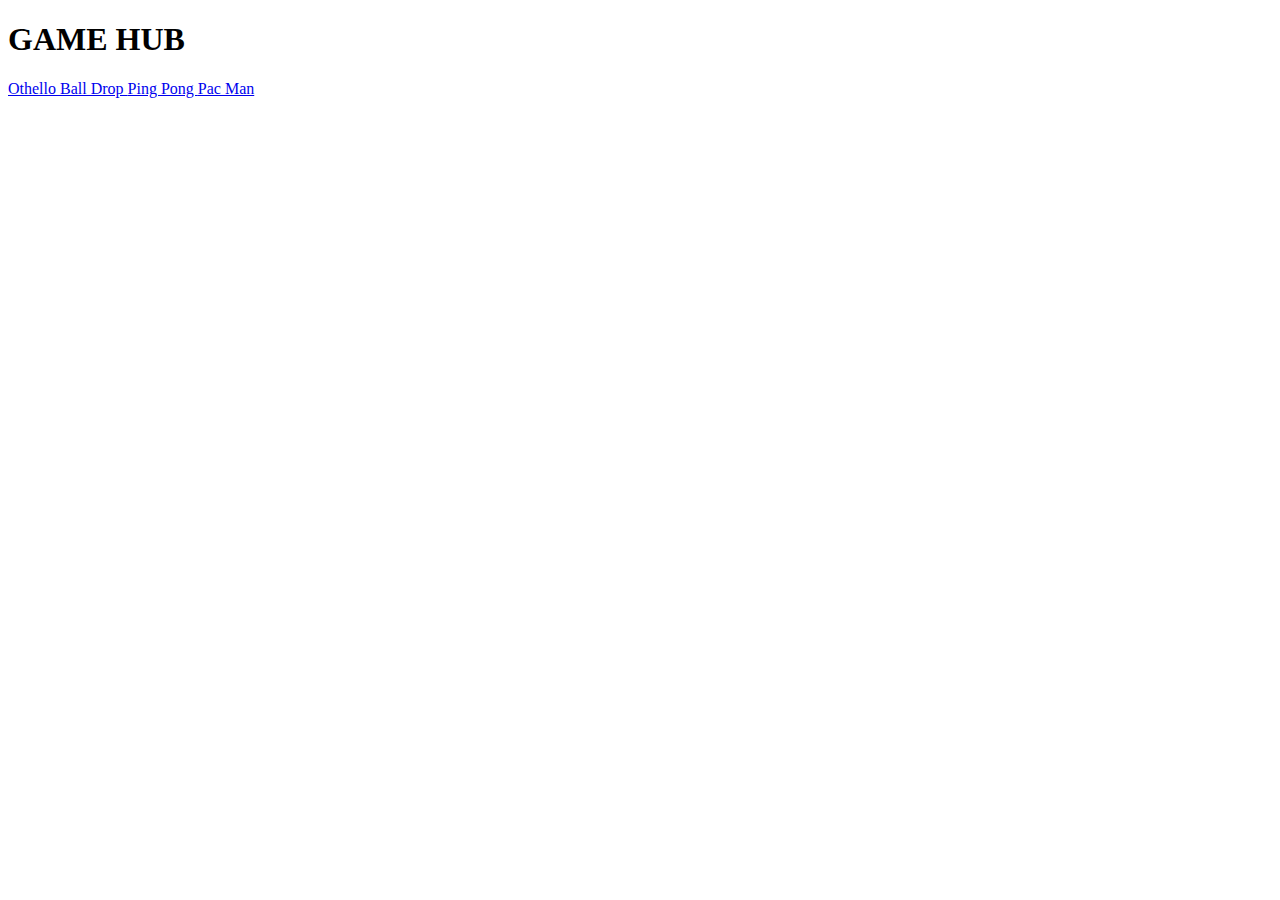
<file: index.html>
<!DOCTYPE html>
<html lang="en">
<head>
    <meta charset="UTF-8">
    <meta http-equiv="X-UA-Compatible" content="IE=edge">
    <meta name="viewport" content="width=device-width, initial-scale=1.0">
    <title>Document</title>
</head>
<body>
   <h1>GAME HUB </h1> 
    <a href = "othello.html" > Othello </a>
    <a href = "white_black.html" > Ball Drop </a>
    <a href = "pingpong.html"> Ping Pong </a>
    <a href = "./PACMAN/pacman_index.html"> Pac Man </a>
    
</body>
</html>
</file>
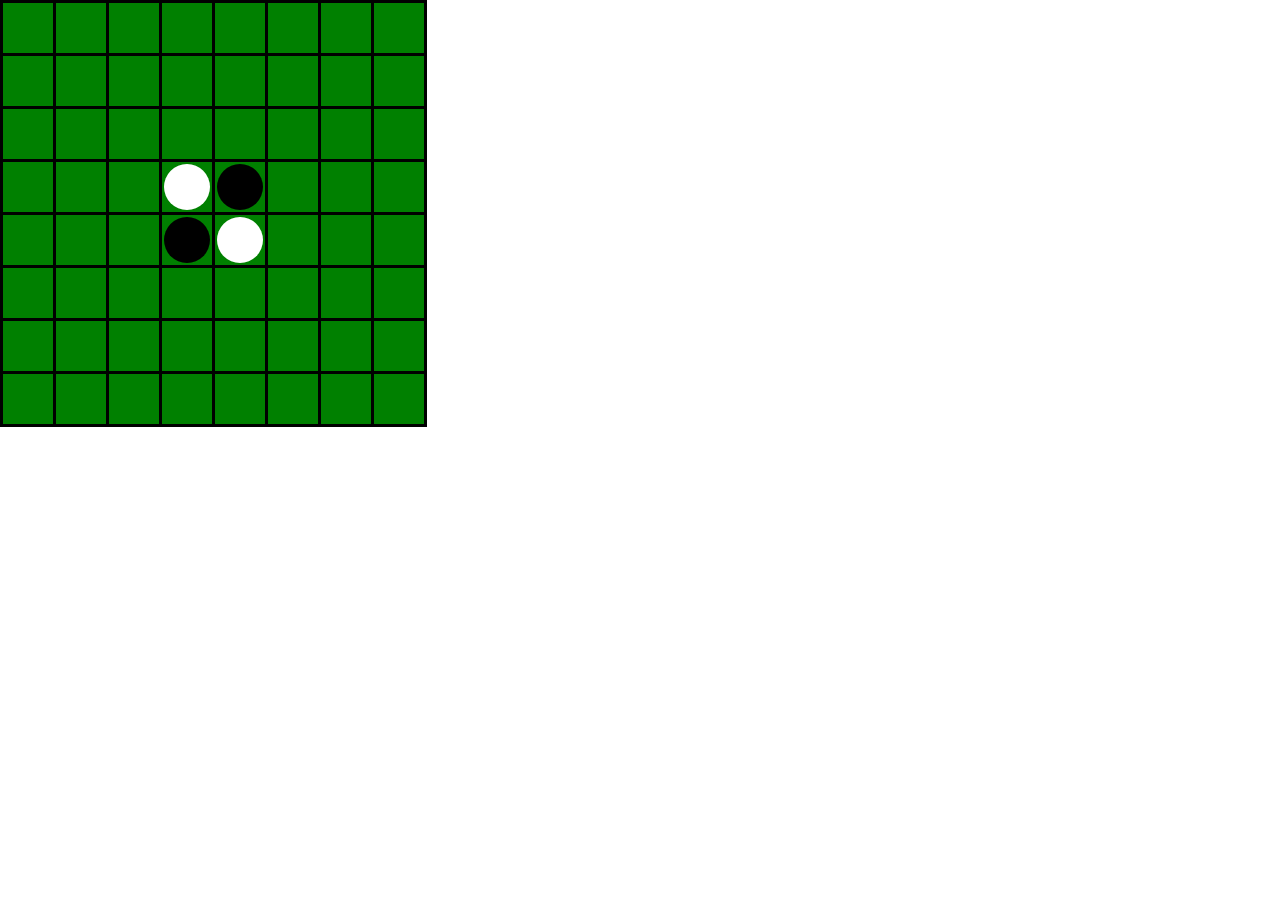
<file: othello.html>
<html>
<script>
    var discl;
    var turn = 1;
    var board;
    var boxwidth = 50;
    var gap = 3;
    var discs = [
        [0, 0, 0, 0, 0, 0, 0, 0],
        [0, 0, 0, 0, 0, 0, 0, 0],
        [0, 0, 0, 0, 0, 0, 0, 0],
        [0, 0, 0, 2, 1, 0, 0, 0],
        [0, 0, 0, 1, 2, 0, 0, 0],
        [0, 0, 0, 0, 0, 0, 0, 0],
        [0, 0, 0, 0, 0, 0, 0, 0],
        [0, 0, 0, 0, 0, 0, 0, 0],
    ];

    window.onload = function () {
        board = document.getElementById("board");
        discl = document.getElementById("discl");
        board.style.width = (boxwidth * 8 + gap * 9);
        board.style.height = boxwidth * 8 + gap * 9;
        drawboxes();
        drawdisc();
    }

    function drawboxes() {
        for (var row = 0; row < 8; row++) {
            for (var column = 0; column < 8; column++) {
                var box = document.createElement("div");
                box.style.position = "absolute";
                box.style.height = boxwidth;
                box.style.width = boxwidth;
                box.style.left = (boxwidth + gap) * row + gap;
                box.style.top = (boxwidth + gap) * column + gap;
                box.style.backgroundColor = "green";
                box.setAttribute('onclick', "handleclick(" + row + ',' + column + ")")
                document.getElementById('board').appendChild(box);
            }
        }

    }
    function handleclick(row, column) {
        if (discs[row][column] != 0) {
            return;
        }
        if (canclick(row, column) == true) {
            var affdiscs = getaffdiscs(row, column);
            changingdiscs(affdiscs);
            discs[row][column] = turn;
            if (turn == 1) turn = 2;
            else
                turn = 1;
            drawdisc();
        }

        function canclick(row, column) {
            if (getaffdiscs(row, column) == 0)
                return false;
            else
                return true;
        }
        function getaffdiscs(row, column) {
            var affdiscs = [];
            var couldbeaff = [];
            var c = column;
            while (c < 7) {
                c += 1;
                var val = discs[row][c];
                if (val == 0 || val == turn) {
                    if (val == turn)
                        affdiscs = affdiscs.concat(couldbeaff);
                    break;
                }
                else {
                    var discloc = { row: row, column: c };
                    couldbeaff.push(discloc);
                }
            }
            var couldbeaff = [];
            var c = column;
            while (c > 0) {
                c -= 1;
                var val = discs[row][c];
                if (val == 0 || val == turn) {
                    if (val == turn)
                        affdiscs = affdiscs.concat(couldbeaff);
                    break;
                }
                else {
                    var discloc = { row: row, column: c };
                    couldbeaff.push(discloc);
                }
            }
            var couldbeaff = [];
            var r = row;
            while (r <7) {
                r += 1;
                var val = discs[r][column];
                if (val == 0 || val == turn) {
                    if (val == turn)
                        affdiscs = affdiscs.concat(couldbeaff);
                    break;
                }
                else {
                    var discloc = { row: r, column: column };
                    couldbeaff.push(discloc);
                }
            }
            var couldbeaff = [];
            var r = row;
            while (r > 0) {
                r -= 1;
                var val = discs[r][column];
                if (val == 0 || val == turn) {
                    if (val == turn)
                        affdiscs = affdiscs.concat(couldbeaff);
                    break;
                }
                else {
                    var discloc = { row: r, column: column };
                    couldbeaff.push(discloc);
                }
            }
            var couldbeaff = [];
            var r = row;
            var c = column;
            while (r > 0 && c>0) {
                r -= 1;c-=1;
                var val = discs[r][c];
                if (val == 0 || val == turn) {
                    if (val == turn)
                        affdiscs = affdiscs.concat(couldbeaff);
                    break;
                }
                else {
                    var discloc = { row: r, column: c };
                    couldbeaff.push(discloc);
                }
            }
            var couldbeaff = [];
            var r = row;
            var c = column;
            while (r > 0 && c<7) {
                r -= 1;c+=1;
                var val = discs[r][c];
                if (val == 0 || val == turn) {
                    if (val == turn)
                        affdiscs = affdiscs.concat(couldbeaff);
                    break;
                }
                else {
                    var discloc = { row: r, column: c };
                    couldbeaff.push(discloc);
                }
            }
            var couldbeaff = [];
            var r = row;
            var c = column;
            while (r <7 && c<7) {
                r += 1;c+=1;
                var val = discs[r][c];
                if (val == 0 || val == turn) {
                    if (val == turn)
                        affdiscs = affdiscs.concat(couldbeaff);
                    break;
                }
                else {
                    var discloc = { row: r, column: c };
                    couldbeaff.push(discloc);
                }
            }
            var couldbeaff = [];
            var r = row;
            var c = column;
            while (r <7 && c>0) {
                r += 1;c-=1;
                var val = discs[r][c];
                if (val == 0 || val == turn) {
                    if (val == turn)
                        affdiscs = affdiscs.concat(couldbeaff);
                    break;
                }
                else {
                    var discloc = { row: r, column: c };
                    couldbeaff.push(discloc);
                }
            }
            return affdiscs;

        }
        function changingdiscs() {
            for (var i = 0; i < affdiscs.length; i++) {
                var spot = affdiscs[i];
                if (discs[spot.row][spot.column] == 1) {
                    discs[spot.row][spot.column] = 2;
                }
                else {
                    discs[spot.row][spot.column] = 1;
                }
            }
        }


    }
    function drawdisc() {
        discl.innerHTML = " ";
        for (var row = 0; row < 8; row++) {
            for (var column = 0; column < 8; column++) {
                var val = discs[row][column];
                if (val == 0) { }
                else {
                    var disk = document.createElement("div");
                    disk.style.position = "absolute";
                    disk.style.height = boxwidth - 4;
                    disk.style.width = boxwidth - 4;
                    disk.style.borderRadius = '50%';
                    disk.style.left = (boxwidth + gap) * row + gap + 2;
                    disk.style.top = (boxwidth + gap) * column + gap + 2;
                    if (val == 1)
                        disk.style.backgroundColor = "black";
                    if (val == 2)
                        disk.style.backgroundColor = "white"

                    discl.appendChild(disk);
                }
            }
        }
    }
</script>
<div id="board" style="position: absolute;left: 0;top: 0;background-color: black;height: 500;width: 500;"></div>
<div id="discl"></div>

</html>
</file>
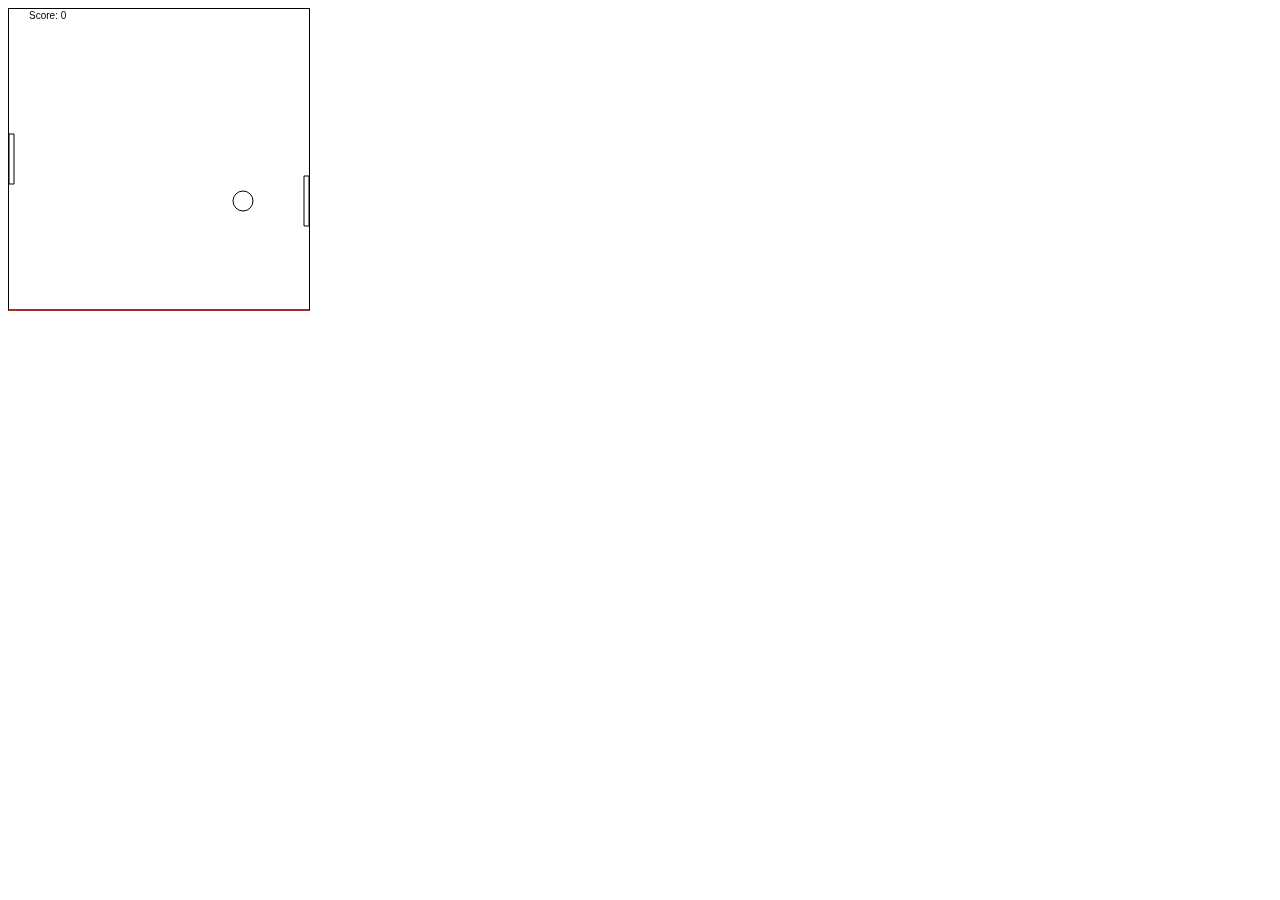
<file: pingpong.html>
<!DOCTYPE html>
<html lang="en">

<head>
    <meta charset="UTF-8">
    <meta http-equiv="X-UA-Compatible" content="IE=edge">
    <meta name="viewport" content="width=device-width, initial-scale=1.0">
    <title>PingPong Game</title>
</head>

<body>
    <canvas id="canvas" height="300" style="border: 1px solid black;
    border-bottom: 2px solid brown;">Heyy canvas</canvas>
    <script>
        const canvas = document.getElementById('canvas')
        const ctx = canvas.getContext('2d')
        const canvasH = canvas.height
        const canvasW = canvas.width
        let score = 0;

        let ball = { x: canvasH / 2, y: canvasW / 2, r: 10, dx: 2, dy: 1 };
        let p = { w: 5, h: 50 }
        let leftp = { x: 0, y: canvasH / 2 - p.h / 2 }
        let rightp = { x: canvasW - 5, y: canvasH / 2 - p.h / 2 }

        drawBall()
        drawLeftPaddle()
        drawRightPaddle()
        drawScore()
        moveBall()
        moveleftp()

        function detectCollision() {
            //Detect Right Pedel Collision
            if (ball.x > rightp.x - ball.r) {
                ball.dx = -ball.dx;
            }

            //Detect Bottom or Top Collision 
            if (ball.y + ball.r > canvasH || ball.y < ball.r) {
                ball.dy = -ball.dy
            }

            //Detect Left Pedel Collision
            if (ball.x < 0 + ball.r + p.w && ball.y > leftp.y && ball.y < leftp.y + p.h) {
                ball.dx = -ball.dx
                score += 1;
            }
            else if (ball.x < ball.r) {
                ball.x = canvasH / 2;
                ball.y = canvasW / 2;
                alert("You Lost!!!")
                score = 0
            }
        }
        function moveleftp() {
            document.addEventListener("mousemove", (e) => {
                leftp.y = e.screenY - 150;
                console.log(e.screenY, leftp.y);
            });
        }
        function moveBall() {
            ball.x += ball.dx
            ball.y += ball.dy
            rightp.y = ball.y - p.h / 2;
            ctx.clearRect(0, 0, canvasW, canvasH)
            detectCollision()
            drawBall()
            drawScore()
            drawLeftPaddle()
            drawRightPaddle()
            requestAnimationFrame(moveBall);
        }
        function drawLeftPaddle() {
            ctx.beginPath()
            ctx.rect(leftp.x, leftp.y, p.w, p.h)
            ctx.stroke()
            ctx.closePath()
        }
        function drawRightPaddle() {
            ctx.beginPath()
            ctx.rect(rightp.x, rightp.y, p.w, p.h)
            ctx.stroke()
            ctx.closePath()
        }
        function drawBall() {
            ctx.beginPath()
            ctx.arc(ball.x, ball.y, ball.r, 0, 2 * Math.PI)
            ctx.stroke()
            ctx.closePath()
        }
        function drawScore() {
            ctx.beginPath()
            ctx.fillStyle = '#000'
            ctx.fillText("Score: " + score, 20, 10)
            ctx.closePath()
        }
    </script>
</body>

</html>
</file>
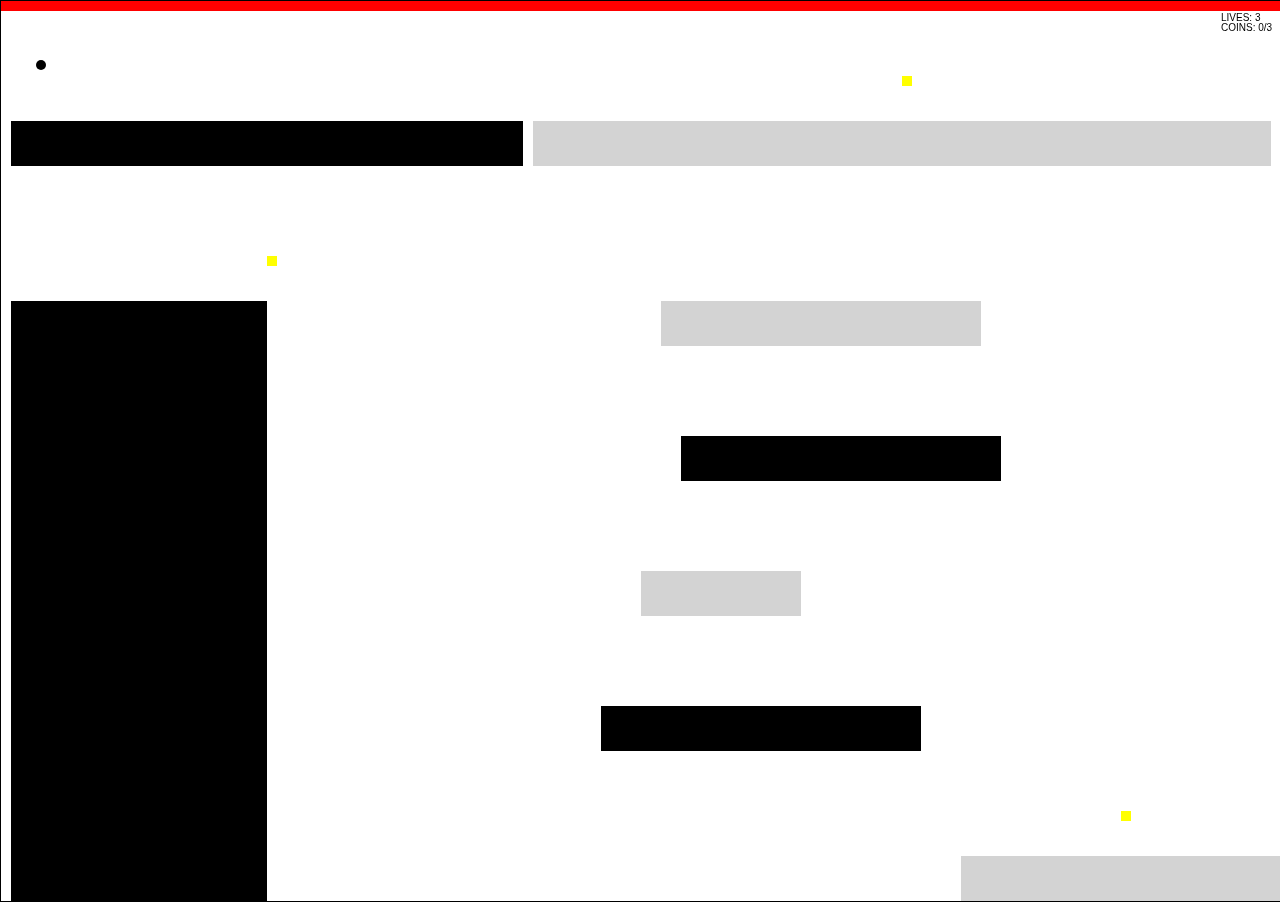
<file: white_black.html>
<!DOCTYPE html>
<html lang="en">
<head>
    <meta charset="UTF-8">
    <meta http-equiv="X-UA-Compatible" content="IE=edge">
    <meta name="viewport" content="width=device-width, initial-scale=1.0">
    <title>White-Black Game</title>
</head>
<style>
 
canvas {
    position: relative; 
    top: 0;
    left: 0;
    width: 100%;  /* 100% */
    height: 100%;   /* 100% */
    border: rgb(141, 105, 105);
}
/* body {
   font-family: 'MinecraftiaRegular';
   font-weight: normal;
   font-style: normal;
} */
body{
    margin: 0px;
    overflow: hidden; /*disables scrollbars*/
}
</style>
<body>
    <canvas id="canvas" style="border:1px solid black;">Hey canvas is NOT supperted!</canvas>
    <!-- <img id="lifeb" width="50" height="50" src="C:\Users\91924\Desktop\VS code\js\life_blk.jpg"  > -->
    <link rel="stylesheet" media="screen" href="https://fontlibrary.org//face/minecraftia" type="text/css"/>
    
</body>
    
<script>
    const canvas = document.getElementById('canvas')
//     canvas.width = canvas.getBoundingClientRect().width;
//     canvas.height = canvas.getBoundingClientRect().height;
    const ctx = canvas.getContext('2d')
    ctx.canvas.width = window.innerWidth;
    ctx.canvas.height = window.innerHeight;
    
    const canvasH =  canvas.height
    const canvasW = canvas.width
   
    
    let ball = {x:40, y:20, r:5, dx:5, dy:1};
    let blk = {w:Math.round(canvasW/4), h:Math.round(canvasH/20)}
    let block1 = {x:Math.round(4*canvasW/5-blk.w), y:Math.round(canvasH/3), dx:-1 }
    let block2 = {x:Math.round(3*canvasW/5), y: Math.round(canvasH/3+3*blk.h), dx:2 }
    let block3 = {x:Math.round(2*canvasW/5), y:Math.round(canvasH/3+9*blk.h), dx:2 }
    
    let blockA = {x:10, y:Math.round(canvasH/3-2*canvasH/10), w: Math.round(2*canvasW/5), h:Math.round(canvasH/20)}
    let blockC = {x:Math.round(20+2*canvasW/5), y: Math.round(canvasH/3-2*canvasH/10), w: Math.round(canvasW-(30+2*canvasW/5)), h:Math.round(canvasH/20)} 
    let bigBlock = {x:10, y:Math.round(canvasH/3), w:Math.round(canvasW/5), h:Math.round(2*canvasH/3)}
    let blockD = {x:Math.round(canvasW/2), y:Math.round(canvasH/3+6*blk.h), w: Math.round(canvasW/8), h:Math.round(canvasH/20)}
    let blockE = {x:Math.round(3*canvasW/4), y:Math.round(19*canvasH/20), w: Math.round(canvasW/4), h:Math.round(canvasH/20)}
    let coin1 = {x:blockC.x+blockC.w/2,y:blockC.y-blockC.h}
    let coin2 = {x:bigBlock.x+bigBlock.w, y:bigBlock.y-blockC.h}
    let coin3 = {x:blockE.x+blockE.w/2, y:blockE.y-blockC.h}
    let coin = {c1:1, c2:1, c3:1} 
    

    let bl="black"
    let temp="#D3D3D3"
    let bColour="black"
    let gameOver=3
    
    drawB1()
    drawB2()
    drawB3()
    drawBall()
    drawRest()
    drawLife()
    drawRed()
    moveB1()
    space()
    checkKey()
       
    // image.onload = function () {
    //     var img = getElementById("lifeb")
    //     ctx.drawImage(lifeb,0,0);
    // }

    function drawBall() {
        ctx.beginPath()
        ctx.arc(ball.x,ball.y,ball.r,0,2 * Math.PI,true)
        ctx.fillStyle=bColour
        ctx.fill()
        ctx.closePath()
    }

    function drawCoin1() {
        ctx.beginPath()
        ctx.rect(coin1.x,coin1.y,10,10)
        ctx.fillStyle='yellow'
        ctx.fill()
        ctx.closePath()
    }

    function drawCoin2() {
        ctx.beginPath()
        ctx.rect(coin2.x,coin2.y,10,10)
        ctx.fillStyle='yellow'
        ctx.fill()
        ctx.closePath()
    }

    function drawCoin3() {
        ctx.beginPath()
        ctx.rect(coin3.x,coin3.y,10,10)
        ctx.fillStyle='yellow'
        ctx.fill()
        ctx.closePath()
    }

    function checkKey() {
        document.addEventListener("keydown", e3=> {
            
            if(e3.keyCode == 38 && ball.y-ball.r>0 && bottomCheck()){
                //console.log("up arrow pressed!")
                ball.y-=10*ball.dy             
            }
        })
        document.addEventListener("keydown", e2=> {
            if(e2.keyCode == 39 && ball.x+ball.r<canvasW-1 && leftCheck()){
                //console.log("right arrow pressed!")
                //console.log(leftCheck())
                ball.x+=ball.dx
            }
            if(e2.keyCode == 37 && ball.x-ball.r>0 && checkRight()){
                //console.log("left arrow pressed!")
                ball.x-=ball.dx
            }
            
        })
        
    }
    
    // image.onload = finishDrawing;
    // function finishDrawing(){
    //     // var drawing = document.getElementById("drawing");
    //     // var con = drawing.getContext("2d");
    //     var goofyPic = document.getElementById("lifeb");
    //     ctx.drawImage(goofyPic, 0, 0, 500, 500);
    //     var image2 = new Image();
    //     image2.src = "C:\Users\91924\Desktop\VS code\js\life_blk.jpg";
    //     ctx.drawImage(image2, 100, 100, 700, 500);
    // }
    // function drawDiamond(context, x, y, width, height){
    //     context.save();/*  w w  w .j a va 2 s  .c o m*/
    //             context.beginPath();
    //             context.moveTo(x, y);
                
    //             // top left edge
    //             context.lineTo(x - width / 2, y + height / 2);
                
    //             // bottom left edge
    //             context.lineTo(x, y + height);
                
    //             // bottom right edge
    //             context.lineTo(x + width / 2, y + height / 2);
                
    //             // closing the path automatically creates
    //             // the top right edge
    //             context.closePath();
                
    //             context.fillStyle = "red";
    //             context.fill();
    //     context.restore();
    //         }
    //         window.onload = function(){
    //             var canvas = document.getElementById("myCanvas");
    //             var context = canvas.getContext("2d");
        
    //             drawDiamond(context, 500, 500, 75, 100);
    //         };
    
    function drawRed() {
        ctx.beginPath()
        ctx.rect(0,0,canvasW,10)
        ctx.fillStyle='red'
        ctx.fill()
        ctx.closePath()
    }

    function drawLife() {
            ctx.beginPath()
            // ctx.font = 'Courier New'
            ctx.fillStyle = bColour;
            ctx.fill()
            ctx.fillText("LIVES: "+ gameOver,canvasW-60,20)
            ctx.fillText("COINS: "+ (3-(coin.c1+coin.c2+coin.c3)) +"/3",canvasW-60,30)
            ctx.closePath()
    }

    function bottomCheck() {
        if(bColour=="black"){
            if(ball.x+ball.r>blockA.x && ball.x-ball.r<blockA.x+blockA.w && ball.y-ball.r<=blockA.y+blockA.h &&ball.y-ball.r>blockA.y){
                return false
            }
            else if(ball.x+ball.r>block2.x && ball.x-ball.r<block2.x+blk.w && ball.y-ball.r<=block2.y+blk.h &&ball.y-ball.r>block2.y){
                return false
            }
            else if(ball.x+ball.r>block3.x && ball.x-ball.r<block3.x+blk.w && ball.y-ball.r<=block3.y+blk.h &&ball.y-ball.r>block3.y){
                return false
            }
            return true
        }
        else{
            if(ball.x+ball.r>blockC.x && ball.x-ball.r<blockC.x+blockC.w && ball.y-ball.r<=blockC.y+blockC.h &&ball.y-ball.r>blockC.y){
                return false
            }
            else if(ball.x+ball.r>blockD.x && ball.x-ball.r<blockD.x+blockD.w && ball.y-ball.r<=blockD.y+blockD.h &&ball.y-ball.r>blockD.y){
                return false
            }
            else if(ball.x+ball.r>block1.x && ball.x-ball.r<block1.x+blk.w && ball.y-ball.r<=block1.y+blk.h &&ball.y-ball.r>block1.y){
                return false
            }
            return true
        }
    }

    function leftCheck() {
        if(bColour=="black"){
            
            if(ball.x+ball.r==blockA.x && ball.y+ball.r>blockA.y && ball.y-ball.r<blockA.y+blockA.h){
                return false
            }
            else if(ball.x+ball.r==bigBlock.x && ball.y+ball.r>bigBlock.y && ball.y-ball.r<bigBlock.y+bigBlock.h){
                return false
            }
            // else if(ball.x+ball.r>=block3.x && ball.x+ball.r<block3.x+blk.w && ball.y+ball.r>block3.y && ball.y-ball.r<block3.y+blk.h){
            //     return false
            // }
            // else if(ball.x+ball.r>=block2.x && ball.x+ball.r<block2.x+blk.w && ball.y+ball.r>block2.y && ball.y-ball.r<block2.y+blk.h){
            //     return false
            // }
            else{
                return true
            }
        }
        else{
            
            if(ball.x+ball.r==blockC.x && ball.y+ball.r>blockC.y && ball.y-ball.r<blockC.y+blockC.h){
                return false
            }
            else if(ball.x+ball.r==blockD.x && ball.y+ball.r>blockD.y && ball.y-ball.r<blockD.y+blockD.h){
                return false
            }
            else if(ball.x+ball.r==blockE.x && ball.y+ball.r>blockE.y && ball.y-ball.r<blockE.y+blockE.h){
                return false
            }
            
            else{
                return true
            }
        }
    }

    function checkRight() {
        if(bColour=="black"){
            if(ball.x-ball.r<=blockA.x+blockA.w && ball.x+ball.r>blockA.x && ball.y+ball.r>blockA.y && ball.y-ball.r<blockA.y+blockA.h){
                return false
            }
            return true
        }
        else{
            if(ball.x-ball.r<=blockC.x+blockC.w && ball.x+ball.r>blockC.x && ball.y+ball.r>blockC.y && ball.y-ball.r<blockC.y+blockC.h){
                return false
            }
            else if(ball.x-ball.r<=blockD.x+blockD.w && ball.x+ball.r>blockD.x && ball.y+ball.r>blockD.y && ball.y-ball.r<blockD.y+blockD.h){
                return false
            }
            else if(ball.x-ball.r<=block1.x+blk.w && ball.x+ball.r>block1.x && ball.y+ball.r>block1.y && ball.y-ball.r<block1.y+blk.h){
                return false
            }
            return true
        }
    }
    
    function space() {
        document.addEventListener("keyup", e=> {
            
        if(e.keyCode == 32){
            //console.log('Space pressed!');
            if(bl=="black" && temp=="#D3D3D3"){
                bl="#808080"
                temp="white"
                bColour="white"
                drawB1()
                drawB2()
                drawB3()
                drawBall()
                drawRest()   
                document.body.style.background = "black"; 
            }
            else{
                bl="black"
                temp="#D3D3D3"
                bColour="black"
                drawB1()
                drawB2()
                drawB3()
                drawBall()
                drawRest()
                document.body.style.background = "white";
            }
        }
           
            
        })
    }
    
    function drawRest() {
                
        ctx.beginPath()
        ctx.rect(blockA.x,blockA.y,blockA.w,blockA.h)
        ctx.fillStyle=bl
        ctx.fill()
        ctx.closePath()

        ctx.beginPath()
        ctx.rect(blockC.x,blockC.y,blockC.w,blockC.h)
        ctx.fillStyle=temp
        ctx.fill()
        ctx.closePath()

        ctx.beginPath()
        ctx.rect(bigBlock.x,bigBlock.y,bigBlock.w,bigBlock.h)
        ctx.fillStyle=bl
        ctx.fill()
        ctx.closePath()

        ctx.beginPath()
        ctx.rect(blockD.x,blockD.y,blockD.w,blockD.h)
        ctx.fillStyle=temp
        ctx.fill()
        ctx.closePath()

        ctx.beginPath()
        ctx.rect(blockE.x,blockE.y,blockE.w,blockE.h)
        ctx.fillStyle=temp
        ctx.fill()
        ctx.closePath()
    }

    function drawB1() {
        ctx.beginPath()
        ctx.rect(block1.x,block1.y,blk.w,blk.h)
        ctx.fillStyle=temp
        ctx.fill()
        ctx.closePath()
    }

    function drawB2() {
        ctx.beginPath()
        ctx.rect(block2.x,block2.y,blk.w,blk.h)
        ctx.fillStyle=bl
        ctx.fill()
        ctx.closePath()
    }

    function drawB3() {
        ctx.beginPath()
        ctx.rect(block3.x,block3.y,blk.w,blk.h)
        ctx.fillStyle=bl
        ctx.fill()
        ctx.closePath()
    } 
    
    function checkB(){  
        if(bigBlock.x+bigBlock.w>=block1.x || block1.x+blk.w >= canvasW){
            block1.dx = -block1.dx
        }
        if(bigBlock.x+bigBlock.w>=block2.x || block2.x+blk.w >= canvasW){
            block2.dx = -block2.dx
        }
        if(bigBlock.x+bigBlock.w>=block3.x || block3.x+blk.w >= canvasW){
            block3.dx = -block3.dx
        }
    }

    function restart() {
        ball.x=40
        ball.y=30
        if(bColour!="black") {
            bl="black"
            temp="#D3D3D3"
            bColour="black"
            // drawB1()
            // drawB2()
            // drawB3()
            drawBall()
            // drawRest()
            drawLife()
            document.body.style.background = "white"; 
    }
}

    function moveB1() {
        
        block1.x += block1.dx
        block2.x -= block2.dx
        block3.x += block3.dx
        //console.log(block2.y,ball.y)
        //console.log(block2.x,ball.x)

        if(ball.x+ball.r>blockA.x && ball.x-ball.r<blockA.x+blockA.w && ball.y+ball.r==blockA.y && bColour=="black") {
            //no need to fall 
            //console.log("blockA")
        }
        else if(ball.x+ball.r>bigBlock.x && ball.x-ball.r<bigBlock.x+bigBlock.w && ball.y+ball.r==bigBlock.y && bColour=="black") {
            //no need to fall
            //console.log("Big Block")
        }
        else if(ball.x+ball.r>blockC.x && ball.x-ball.r<blockC.x+blockC.w && ball.y+ball.r==blockC.y && bColour=="white") {
            //no need to fall
            //console.log("blockC")
        }
        else if(ball.x+ball.r>blockD.x && ball.x-ball.r<blockD.x+blockD.w && ball.y+ball.r==blockD.y && bColour=="white") {
            //no need to fall
            //console.log("blockD")
        }
        else if(ball.x+ball.r>blockE.x && ball.x-ball.r<blockE.x+blockE.w && ball.y+ball.r==blockE.y && bColour=="white") {
            //no need to fall
            //console.log("blockE")
        }
        else if(ball.x+ball.r>block2.x && ball.x+ball.r<block2.x+blk.w && ball.y+ball.r==block2.y && bColour=="black") {
            //move the ball along with block
            //console.log("block2")
            ball.x -= block2.dx
        }
        else if(ball.x+ball.r>block3.x && ball.x+ball.r<block3.x+blk.w && ball.y+ball.r==block3.y && bColour=="black") {
            ball.x += block3.dx
        }
        else if(ball.x+ball.r>block1.x && ball.x+ball.r<block1.x+blk.w && ball.y+ball.r==block1.y && bColour=="white") {
            ball.x += block1.dx
        }
        else {
            ball.y += ball.dy
        }

        if(coin.c1==0 && coin.c2==0 &&coin.c3==0){
            
            gameOver = 3
            coin.c1=1
            coin.c2=1
            coin.c3=1
            alert("You Win!!!!!")
            restart()
        }

        if (ball.y+ball.r>=canvasH || ball.y-ball.r<=9) {
            if(gameOver>1){
                gameOver-=1
            }
            else {
                gameOver = 3
                coin.c1=1
                coin.c2=1
                coin.c3=1
                alert("Game Over!")                
            }
            
            restart()
            
        }
        if(ball.x+ball.r>=coin1.x && ball.x-ball.r<=coin1.x+10 && ball.y+ball.r>=coin1.y && ball.y-ball.r<=coin1.y+10){
            coin.c1=0
        }
        if(ball.x+ball.r>=coin2.x && ball.x-ball.r<=coin2.x+10 && ball.y+ball.r>=coin2.y && ball.y-ball.r<=coin2.y+10){
            coin.c2=0
        }
        if(ball.x+ball.r>=coin3.x && ball.x-ball.r<=coin3.x+10 && ball.y+ball.r>=coin3.y && ball.y-ball.r<=coin3.y+10){
            coin.c3=0
        }
        
        ctx.clearRect(0,0,canvasW,canvasH)
        checkB()
        drawB1()
        drawB2()
        drawB3()
        drawBall()
        drawRest()
        drawLife()
        drawRed()
        if(coin.c1){
            drawCoin1()
        }
        if(coin.c2){
            drawCoin2()
        }
        if(coin.c3){
            drawCoin3()
        }
        requestAnimationFrame(moveB1)
        
    }
  
    
</script>
</html>
</file>
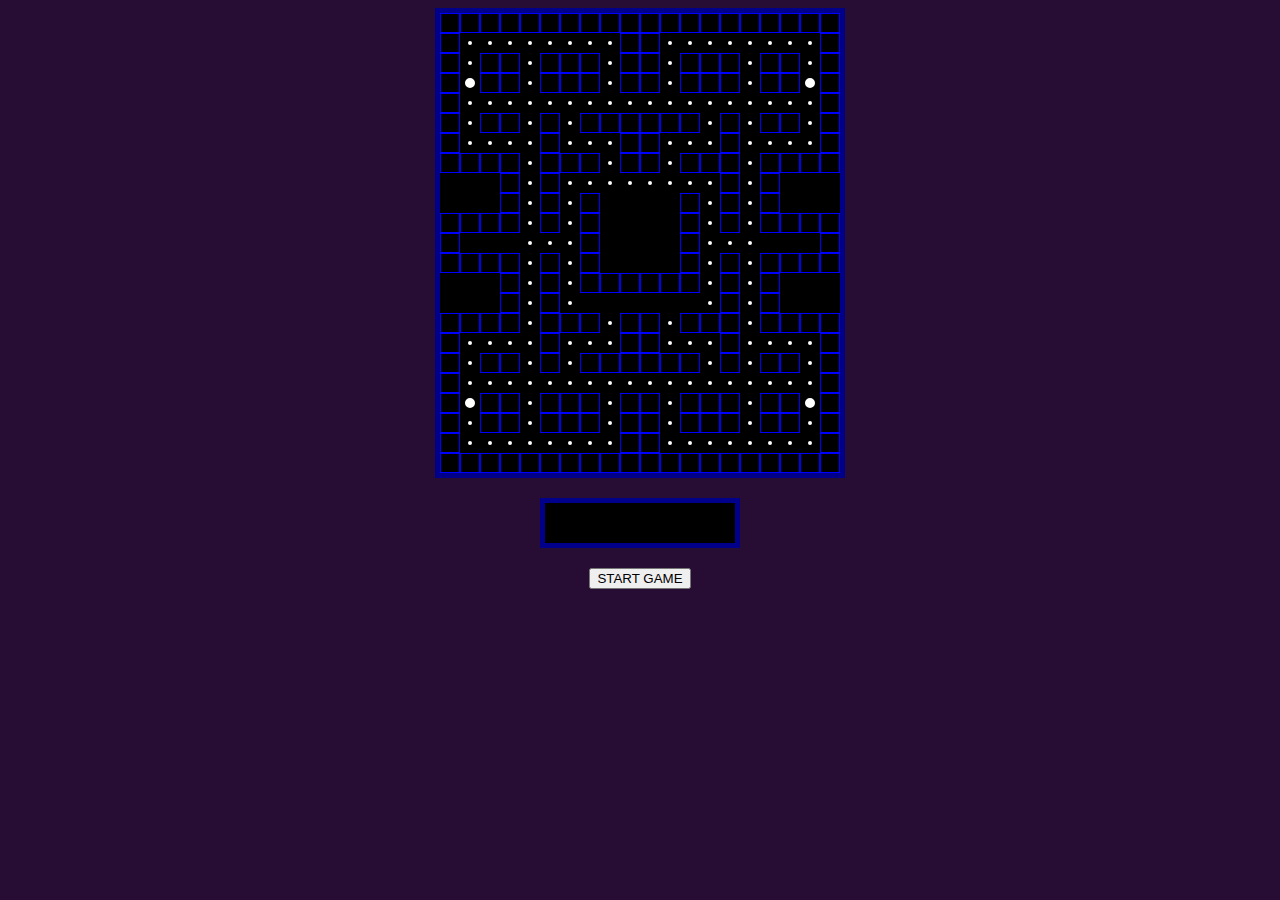
<file: PACMAN/pacman_index.html>
<!-- http://127.0.0.1:5500/PACMAN/pacman_index.html -->

<!DOCTYPE html>
<html lang="en">

<head>
    <meta charset="UTF-8">
    <meta http-equiv="X-UA-Compatible" content="IE=edge">
    <meta name="viewport" content="width=device-width, initial-scale=1.0">
    <title>PACMAN</title>
    <link rel="stylesheet" href="pacman_style.css">
</head>

<body>
    <div id="wrapper">
        <div id="game"></div>
        <div id="score"></div>
        <button id="start-button">START GAME</button>
    </div>
    <script type="module" src="./index_js.js"></script>
    <!-- <script>
        document.onkeydown = function(event) {
            console.log(event.keyCode)
        };
    </script> -->
</body>

</html>
</file>
<file: PACMAN/pacman_style.css>
/* (*) means all elements so it looks same across all browsers */

* {
    box-sizing: border-box;
}

body {
    background-color: rgb(39, 13, 51);
    background-size: cover;
}

#wrapper {
    position: relative;
    display: flex;
    flex-direction: column;
    align-items: center;
    justify-content: center;
}

#game {
    position: relative;
    display: inline-grid;
    background: black;
    border: 5px darkblue solid;
}

.game-status {
    position: absolute;
    top: 0;
    left: 0;
    display: flex;
    align-items: center;
    justify-content: center;
    width: 100%;
    height: 50px;
    border: 5px darkblue solid;
    background: black;
    color: white;
    font-family: Arial, Helvetica, sans-serif;
    font-size: 1.5rem;
}

#score {
    display: flex;
    align-items: center;
    justify-content: center;
    width: 200px;
    height: 50px;
    border: 5px darkblue solid;
    background: black;
    margin-top: 20px;
    color: white;
    font-family: Arial, Helvetica, sans-serif;
    font-size: 2rem;
}

#start-button {
    margin-top: 20px;
}

.hide {
    display: none;
}

.square {
    display: block;
}

.blank {
    background: black;
}

.wall {
    border: 1px solid blue;
}

.dot {
    background: white;
    border: 8px solid black;
    border-radius: 50%;
}

.pill {
    background: white;
    border: 5px solid black;
    border-radius: 50%;
}

.ghost {
    position: relative;
    border-radius: 10px 10px 2px 2px;
    border: none;
}

.ghost::before {
    content: '';
    display: block;
    position: absolute;
    width: 3px;
    height: 3px;
    background: black;
    border-radius: 50%;
    left: 3px;
    top: 5px;
    border: 2px solid white;
}

.ghost::after {
    content: '';
    display: block;
    position: absolute;
    width: 3px;
    height: 3px;
    background: black;
    border-radius: 50%;
    right: 3px;
    top: 5px;
    border: 2px solid white;
}

.scared {
    background: blue !important;
}

.blinky {
    background: red;
}

.pinky {
    background: pink;
}

.inky {
    background: cyan;
}

.clyde {
    background: orange;
}

.pacman {
    background: yellow;
    border: none;
    border-radius: 50%;
    clip-path: polygon( 0 0, 20px 0, 20px -5px, 8px 10px, 20px 25px, 20px 20px, 0 20px);
    animation: chew 0.2s linear forwards infinite;
}

@keyframes chew {
    50% {
        clip-path: polygon( 0 0, 20px 0, 20px 10px, 8px 10px, 20px 10px, 20px 20px, 0 20px);
    }
}
</file>
